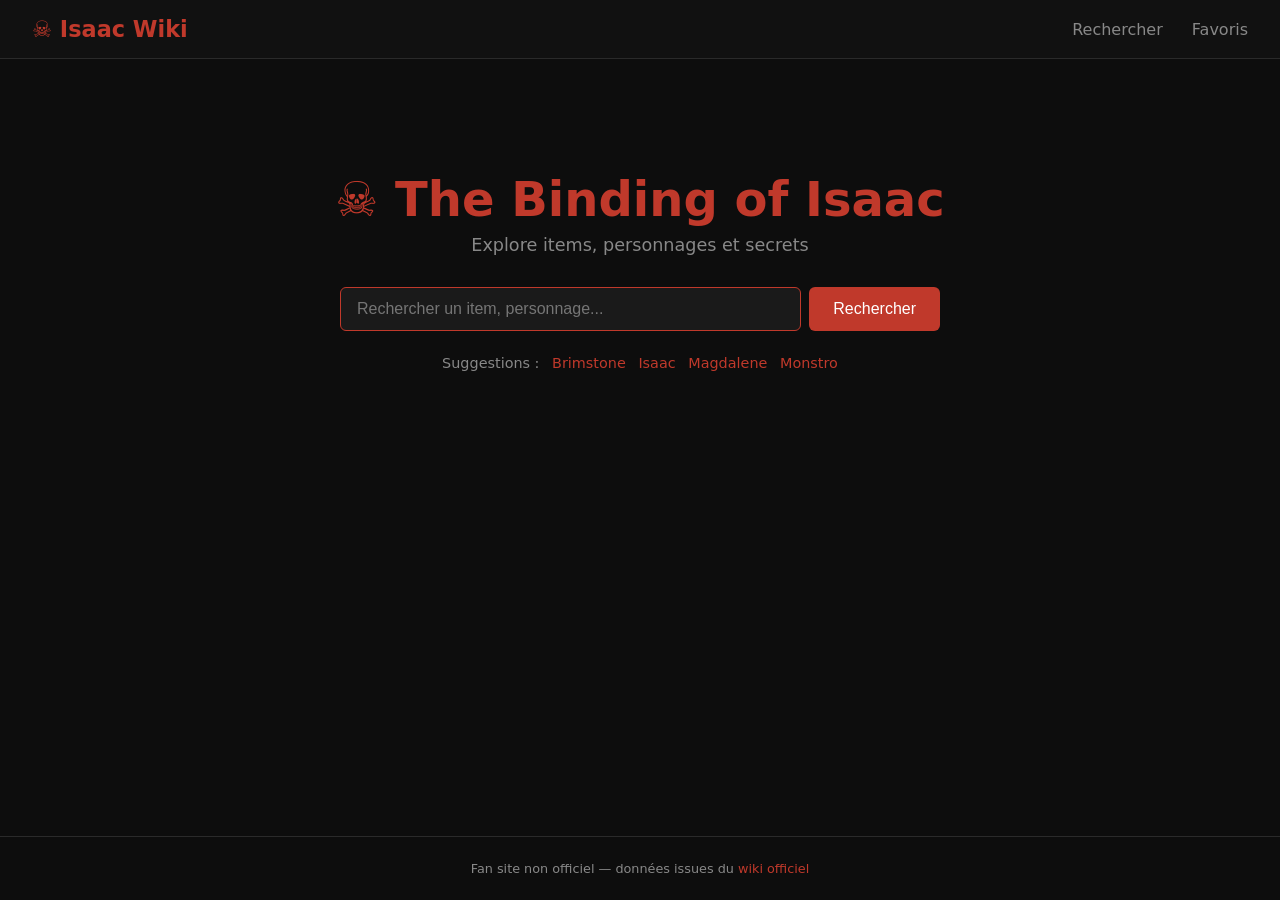
<file: templates/index.html>
<!DOCTYPE html>
<html lang="fr">
<head>
    <meta charset="UTF-8">
    <meta name="viewport" content="width=device-width, initial-scale=1.0">
    <title>Isaac Wiki Fan Site</title>
    <link rel="stylesheet" href="/static/style.css">
</head>
<body>
    <nav>
        <a href="/" class="logo">☠ Isaac Wiki</a>
        <div class="nav-links">
            <a href="/search">Rechercher</a>
            <a href="/favorites">Favoris</a>
        </div>
    </nav>
    <main>
        <div class="hero">
            <h1>☠ The Binding of Isaac</h1>
            <p class="subtitle">Explore items, personnages et secrets</p>
            <form action="/search" method="GET" class="search-form">
                <input type="text" name="q" placeholder="Rechercher un item, personnage..." autofocus>
                <button type="submit">Rechercher</button>
            </form>
            <div class="suggestions">
                <span>Suggestions :</span>
                <a href="/search?q=Brimstone">Brimstone</a>
                <a href="/search?q=Isaac">Isaac</a>
                <a href="/search?q=Magdalene">Magdalene</a>
                <a href="/search?q=Monstro">Monstro</a>
            </div>
        </div>
    </main>
    <footer>
        <p>Fan site non officiel — données issues du <a href="https://bindingofisaacrebirth.fandom.com" target="_blank">wiki officiel</a></p>
    </footer>
</body>
</html>
</file>
<file: static/style.css>
:root {
    --bg: #0d0d0d;
    --bg-card: #1a1a1a;
    --border: #2a2a2a;
    --accent: #c0392b;
    --accent-hover: #e74c3c;
    --text: #e0e0e0;
    --text-muted: #888;
    --success: #27ae60;
}

* {
    margin: 0;
    padding: 0;
    box-sizing: border-box;
}

body {
    background: var(--bg);
    color: var(--text);
    font-family: 'Segoe UI', system-ui, sans-serif;
    min-height: 100vh;
    display: flex;
    flex-direction: column;
}

/* NAV */
nav {
    background: #111;
    border-bottom: 1px solid var(--border);
    padding: 1rem 2rem;
    display: flex;
    align-items: center;
    justify-content: space-between;
}

.logo {
    font-size: 1.4rem;
    font-weight: bold;
    color: var(--accent);
    text-decoration: none;
}

.nav-links a {
    color: var(--text-muted);
    text-decoration: none;
    margin-left: 1.5rem;
    transition: color 0.2s;
}

.nav-links a:hover {
    color: var(--text);
}

/* MAIN */
main {
    flex: 1;
    max-width: 1100px;
    margin: 0 auto;
    padding: 2rem;
    width: 100%;
}

/* HERO */
.hero {
    text-align: center;
    padding: 5rem 0;
}

.hero h1 {
    font-size: 3rem;
    color: var(--accent);
    margin-bottom: 0.5rem;
}

.subtitle {
    color: var(--text-muted);
    margin-bottom: 2rem;
    font-size: 1.1rem;
}

.suggestions {
    margin-top: 1.5rem;
    color: var(--text-muted);
    font-size: 0.9rem;
}

.suggestions a {
    color: var(--accent);
    text-decoration: none;
    margin-left: 0.5rem;
}

.suggestions a:hover {
    text-decoration: underline;
}

/* SEARCH FORM */
.search-form {
    display: flex;
    gap: 0.5rem;
    max-width: 600px;
    margin: 0 auto;
}

.search-form input {
    flex: 1;
    padding: 0.75rem 1rem;
    background: var(--bg-card);
    border: 1px solid var(--border);
    color: var(--text);
    border-radius: 6px;
    font-size: 1rem;
    outline: none;
    transition: border-color 0.2s;
}

.search-form input:focus {
    border-color: var(--accent);
}

.search-form button {
    padding: 0.75rem 1.5rem;
    background: var(--accent);
    color: white;
    border: none;
    border-radius: 6px;
    cursor: pointer;
    font-size: 1rem;
    transition: background 0.2s;
}

.search-form button:hover {
    background: var(--accent-hover);
}

/* PAGE HEADER */
.page-header {
    margin-bottom: 2rem;
}

.page-header h1 {
    font-size: 1.8rem;
    margin-bottom: 1rem;
    color: var(--accent);
}

/* RESULTS */
.result-count {
    color: var(--text-muted);
    margin-bottom: 1rem;
    font-size: 0.9rem;
}

.results-grid {
    display: grid;
    grid-template-columns: repeat(auto-fill, minmax(250px, 1fr));
    gap: 1rem;
}

.result-card {
    background: var(--bg-card);
    border: 1px solid var(--border);
    border-radius: 8px;
    padding: 1.25rem;
    text-decoration: none;
    color: var(--text);
    transition: border-color 0.2s, transform 0.1s;
    display: block;
}

.result-card:hover {
    border-color: var(--accent);
    transform: translateY(-2px);
}

.result-card img {
    width: 100%;
    max-height: 120px;
    object-fit: contain;
    margin-bottom: 0.75rem;
}

.result-card h3 {
    color: var(--accent);
    margin-bottom: 0.5rem;
    font-size: 1rem;
}

.result-card p {
    color: var(--text-muted);
    font-size: 0.85rem;
    line-height: 1.5;
    display: -webkit-box;
    -webkit-line-clamp: 3;
    -webkit-box-orient: vertical;
    overflow: hidden;
}

/* DETAIL */
.detail-page {}

.detail-header {
    display: flex;
    gap: 2rem;
    margin-bottom: 2rem;
    align-items: flex-start;
}

.detail-thumb {
    width: 200px;
    height: 200px;
    object-fit: contain;
    background: var(--bg-card);
    border: 1px solid var(--border);
    border-radius: 8px;
    padding: 1rem;
    flex-shrink: 0;
}

.detail-info h1 {
    font-size: 2rem;
    color: var(--accent);
    margin-bottom: 1rem;
}

.detail-actions {
    display: flex;
    gap: 0.75rem;
    flex-wrap: wrap;
}

.detail-extract {
    background: var(--bg-card);
    border: 1px solid var(--border);
    border-radius: 8px;
    padding: 1.5rem;
    line-height: 1.8;
}

.detail-extract p {
    margin-bottom: 1rem;
    color: var(--text-muted);
}

/* BUTTONS */
.btn {
    padding: 0.6rem 1.2rem;
    border-radius: 6px;
    border: none;
    cursor: pointer;
    font-size: 0.9rem;
    text-decoration: none;
    display: inline-block;
    transition: opacity 0.2s;
}

.btn:hover { opacity: 0.85; }

.btn-primary {
    background: var(--accent);
    color: white;
}

.btn-danger {
    background: #7f1d1d;
    color: #fca5a5;
}

.btn-secondary {
    background: var(--bg-card);
    color: var(--text);
    border: 1px solid var(--border);
}

/* EMPTY / ERROR */
.empty {
    text-align: center;
    color: var(--text-muted);
    padding: 4rem;
}

.empty .btn {
    margin-top: 1rem;
}

.error {
    background: #7f1d1d;
    color: #fca5a5;
    padding: 1rem;
    border-radius: 6px;
    margin-bottom: 1rem;
}

/* FOOTER */
footer {
    text-align: center;
    padding: 1.5rem;
    color: var(--text-muted);
    font-size: 0.8rem;
    border-top: 1px solid var(--border);
}

footer a {
    color: var(--accent);
    text-decoration: none;
}

@media (max-width: 600px) {
    .detail-header {
        flex-direction: column;
    }
    .detail-thumb {
        width: 100%;
        height: 150px;
    }
    .hero h1 {
        font-size: 2rem;
    }
}
</file>
